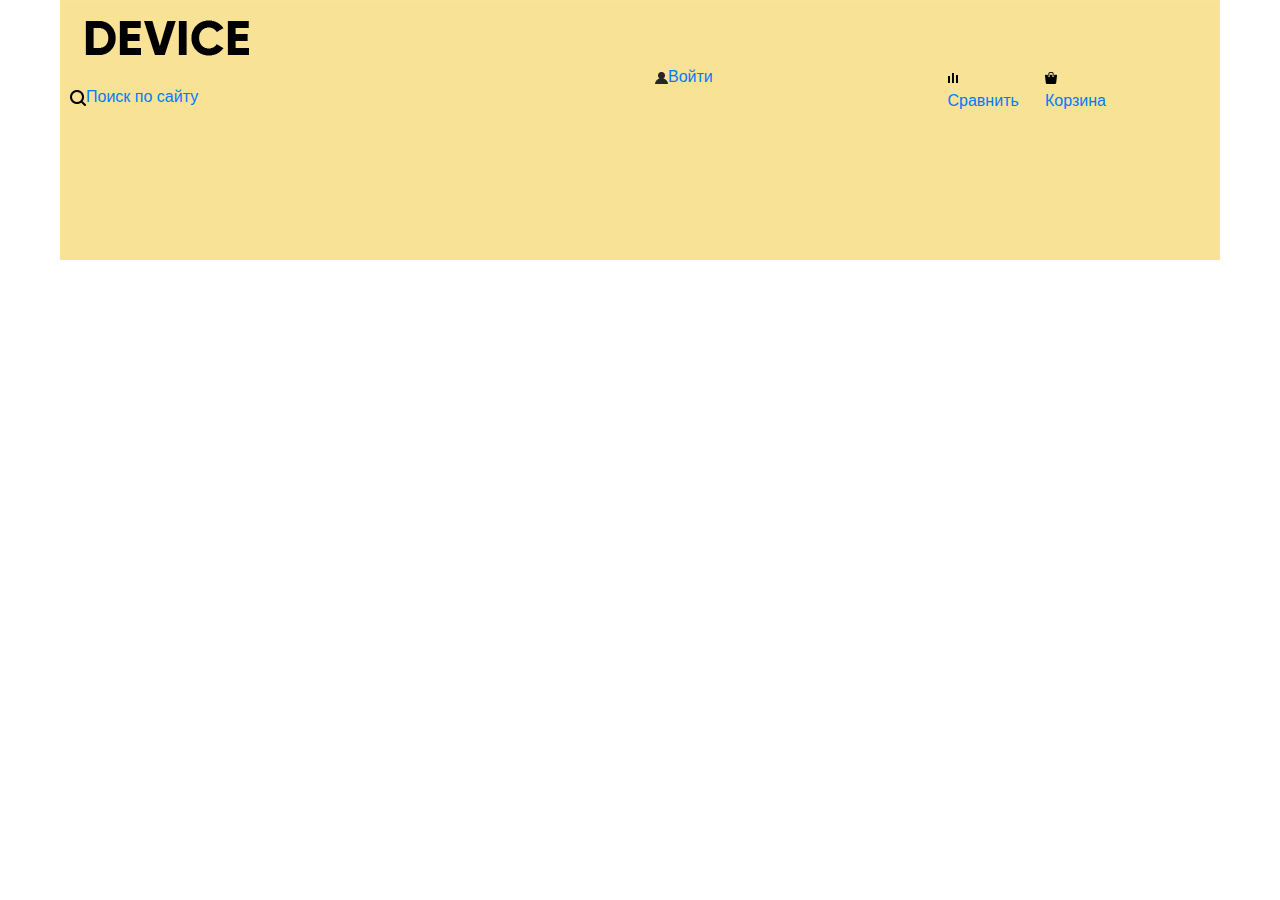
<file: device/index.html>
<!DOCTYPE html>
<html lang="ru">

<head>
    <meta charset="utf-8">
    <meta name="viewport" content="width=device-width, initial-scale=1">
    <title>Device</title>
    <link href="https://fonts.googleapis.com/css?family=Open+Sans" rel="stylesheet">

    <link href="./css/normalize.css" rel="stylesheet">
    <link href="./css/bootstrap.css" rel="stylesheet">
    <link href="./css/main.css" rel="stylesheet">
</head>

<body>
 <div class="main-header">
     <div class="container">
         <div class="row">
             <div class="col-xl-3">
                 <a href="#"><img src="img/logo.png"></a>
             </div>
             <div class="col-xl-9"> 
             </div>
             
            <div class="navigation">
            <div class="container-navigation">
            <div class="row">
            <div class="col-xl-3">
                 <a href="#"><img src="img/search.png">Поиск по сайту</a>
            </div>
            <div class="col-xl-1 offset-xl-3">
                <a href="#"><img src="img/user.png">Войти</a>
            </div>
            <div class="col-xl-1 offset-xl-2">
                <a href="#"><img src="img/compare.png">Сравнить</a>
            </div>
            <div class="col-xl-1">
                <a href="#"><img src="img/cart.png">Корзина</a>
            </div>
            <div class="col-xl-1"></div>
                </div>
         </div>
     </div>
 </div>
    </div>
    </div>
</body>

</html>
</file>
<file: device/css/main.css>
.body{
  margin: 0 auto;
  padding: 0;
  width: 1160px;
  background-color:#ffffff;
  font-family: 'Open Sans', sans-serif;
  font-size: 15px;
  line-height: 36px;
  box-sizing: border-box;
   
  
}

.main-header{
    width: 1160px;
    margin: 0 auto;
    background-image: url(../img/background-yellow.png);
}
.col-xl-3{
    min-height: 45px;
    margin-top: 20px;
   
}
.col-xl-9{
    min-height: 45px;
    margin-top: 20px;
    
}

.navigation{
    width: 1160px;
    margin: 0 auto;
    background-color: #f7e296;
    min-height: 195px;
    
}












@media screen and (max-width:768px){
    .container-footer {
        width:660px;
        margin: 0 auto;
        display: flex;
        justify-content: space-between;
    }
   
    
    }
   @media screen and (max-width:480px){
    .container-footer {
        display: none;
    }
</file>
